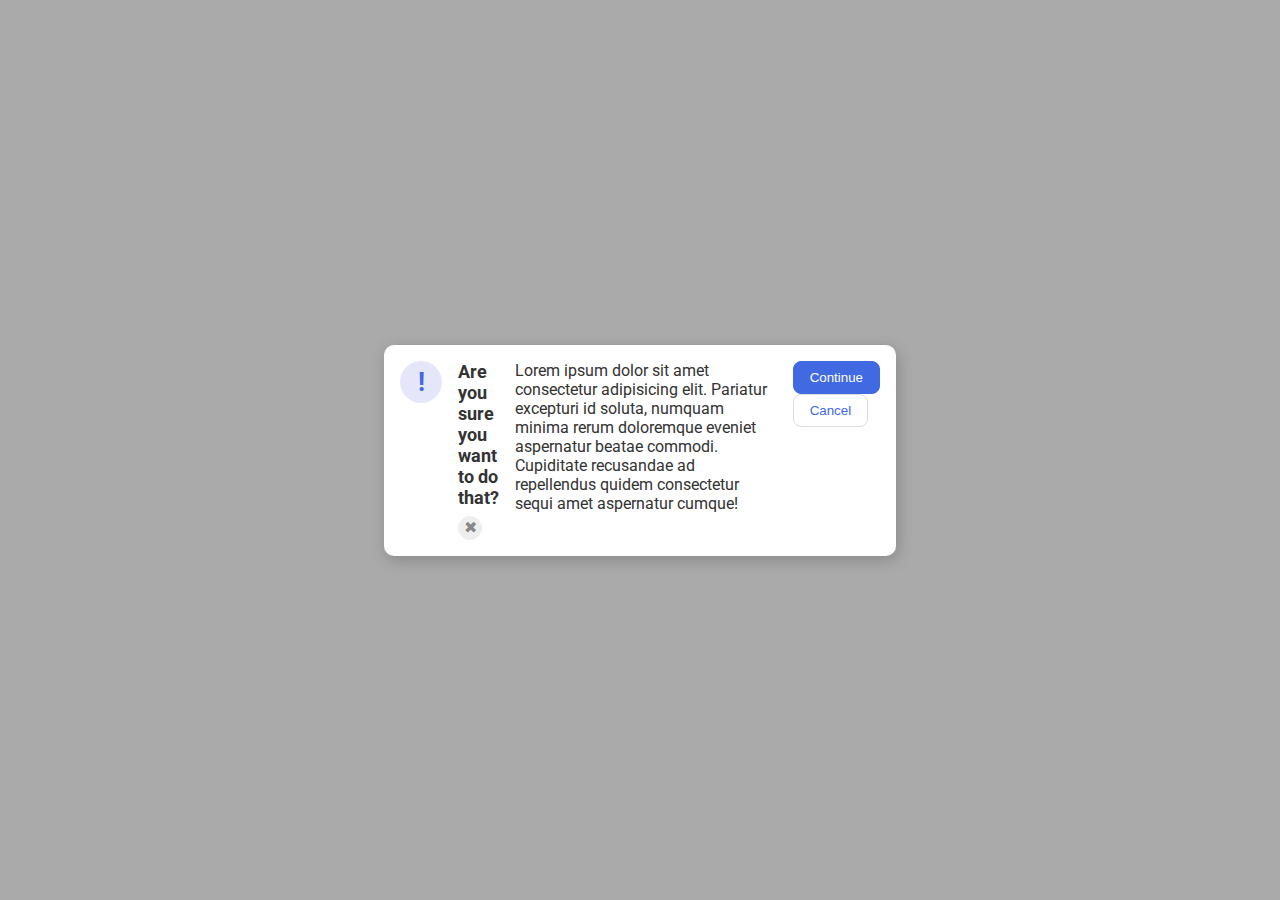
<file: foundations/flex/05-flex-modal/index.html>
<!DOCTYPE html>
<html lang="en">
  <head>
    <meta charset="UTF-8">
    <meta http-equiv="X-UA-Compatible" content="IE=edge">
    <meta name="viewport" content="width=device-width, initial-scale=1.0">
    <link rel="stylesheet" href="style.css">
    <title>Modal</title>
  </head>
  <body>
    <div class="modal">

        <div class="icon">!</div>
        <div class="header-container">
        <div class="header">Are you sure you want to do that?</div>
        <button class="close-button">✖</button>
        </div>

      <div class="text">Lorem ipsum dolor sit amet consectetur adipisicing elit. Pariatur excepturi id soluta, numquam minima rerum doloremque eveniet aspernatur beatae commodi. Cupiditate recusandae ad repellendus quidem consectetur sequi amet aspernatur cumque!</div>
      
      <div class="actions">
        <button class="continue">Continue</button>
        <button class="cancel">Cancel</button>
      </div>

    </div>
  </body>
</html>
</file>
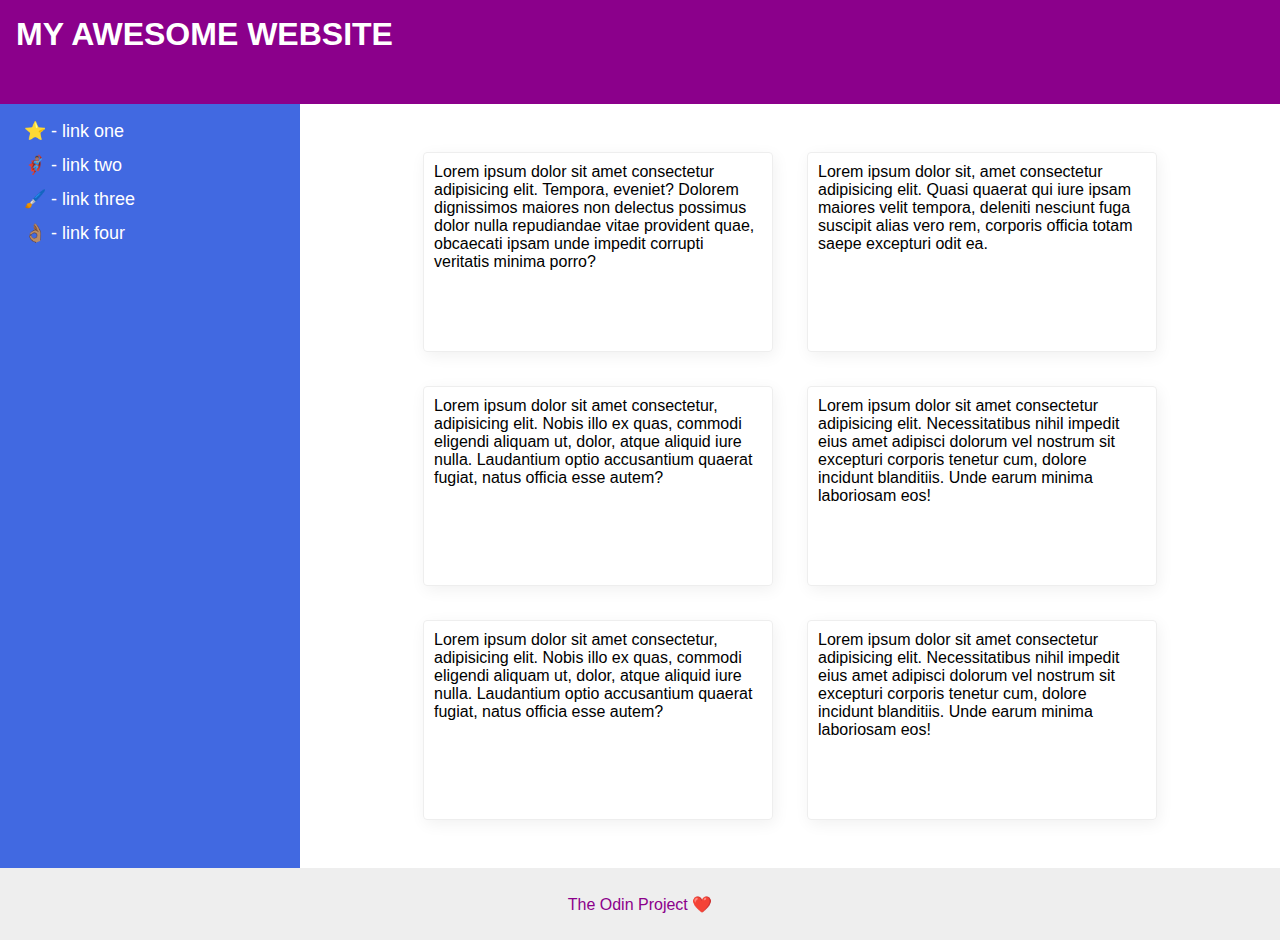
<file: foundations/flex/07-flex-layout-2/index.html>
<!DOCTYPE html>
<html lang="en">
  <head>
    <meta charset="UTF-8">
    <meta http-equiv="X-UA-Compatible" content="IE=edge">
    <meta name="viewport" content="width=device-width, initial-scale=1.0">
    <title>The Holy Grail</title>
    <link rel="stylesheet" href="style.css">
  </head>
  <body>
    <div class="header">
      MY AWESOME WEBSITE
    </div>
    <div class="main">
      <div class="sidebar">
        <ul>
          <li><a href="#">⭐ - link one</a></li>
          <li><a href="#">🦸🏽‍♂️ - link two</a></li>
          <li><a href="#">🖌️ - link three</a></li>
          <li><a href="#">👌🏽 - link four</a></li>
        </ul>
      </div>

      <div class="card-container">
        <div class="card">Lorem ipsum dolor sit amet consectetur adipisicing elit. Tempora, eveniet? Dolorem dignissimos maiores non delectus possimus dolor nulla repudiandae vitae provident quae, obcaecati ipsam unde impedit corrupti veritatis minima porro?</div>
        <div class="card">Lorem ipsum dolor sit, amet consectetur adipisicing elit. Quasi quaerat qui iure ipsam maiores velit tempora, deleniti nesciunt fuga suscipit alias vero rem, corporis officia totam saepe excepturi odit ea.</div>
        <div class="card">Lorem ipsum dolor sit amet consectetur, adipisicing elit. Nobis illo ex quas, commodi eligendi aliquam ut, dolor, atque aliquid iure nulla. Laudantium optio accusantium quaerat fugiat, natus officia esse autem?</div>
        <div class="card">Lorem ipsum dolor sit amet consectetur adipisicing elit. Necessitatibus nihil impedit eius amet adipisci dolorum vel nostrum sit excepturi corporis tenetur cum, dolore incidunt blanditiis. Unde earum minima laboriosam eos!</div>
        <div class="card">Lorem ipsum dolor sit amet consectetur, adipisicing elit. Nobis illo ex quas, commodi eligendi aliquam ut, dolor, atque aliquid iure nulla. Laudantium optio accusantium quaerat fugiat, natus officia esse autem?</div>
        <div class="card">Lorem ipsum dolor sit amet consectetur adipisicing elit. Necessitatibus nihil impedit eius amet adipisci dolorum vel nostrum sit excepturi corporis tenetur cum, dolore incidunt blanditiis. Unde earum minima laboriosam eos!</div>
      </div>
    </div>

    <div class="footer">
      The Odin Project ❤️
    </div>
  </body>
</html>
</file>
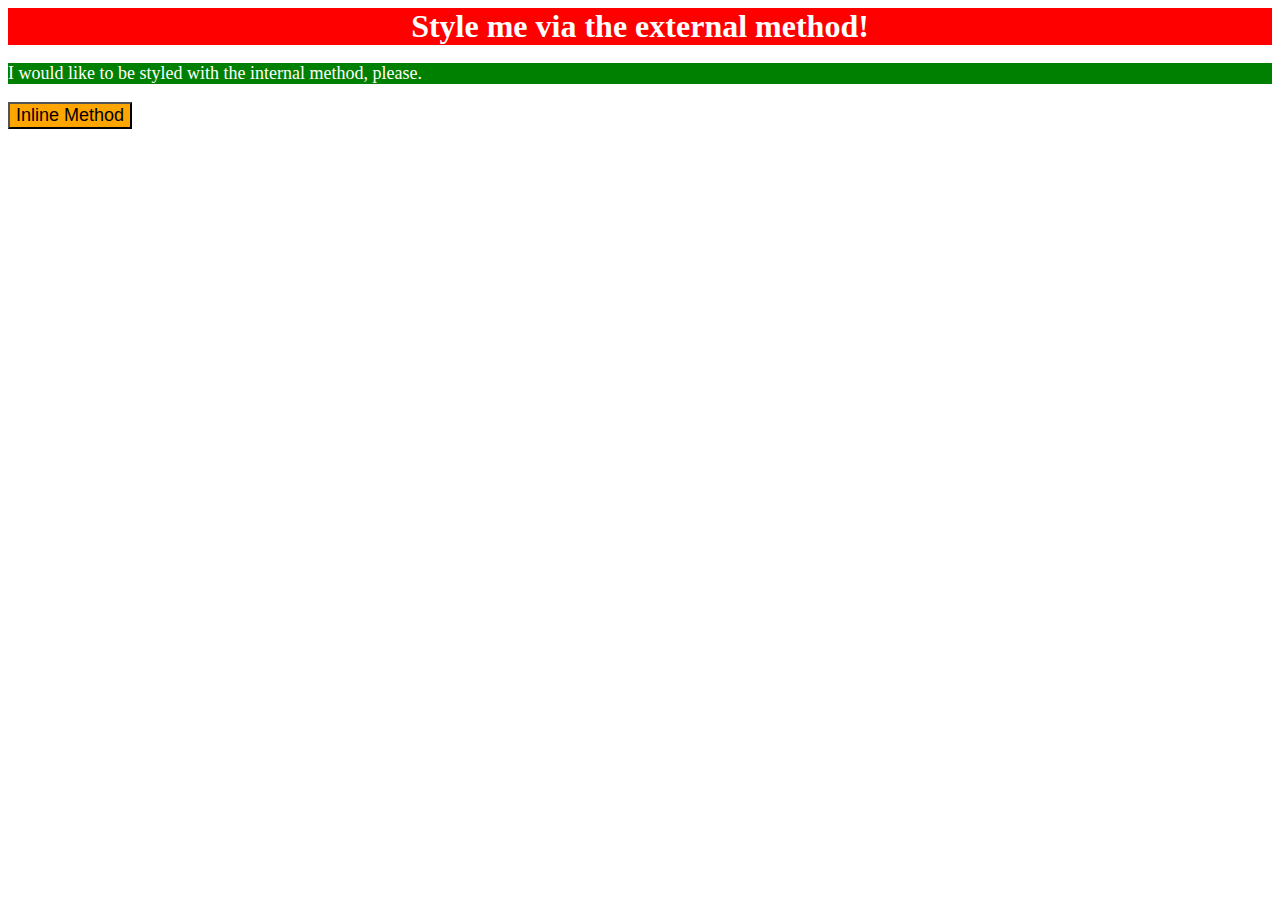
<file: foundations/intro-to-css/01-css-methods/index.html>
<!DOCTYPE html>
<html lang="en">
  <head>
    <meta charset="UTF-8">
    <meta http-equiv="X-UA-Compatible" content="IE=edge">
    <meta name="viewport" content="width=device-width, initial-scale=1.0">
    <title>Methods for Adding CSS</title>

  </head>
  <body>
    <div style="color: white;
    background-color: red;
    font-size: 32px;
    text-align: center;
    font-weight: bold;">Style me via the external method!</div>
    <p style="    color: white;
    background-color: green;
    font-size: 18px;">I would like to be styled with the internal method, please.</p>
    <button style="    background-color: orange;
    font-size: 18px;">Inline Method</button>
  </body>
</html>
</file>
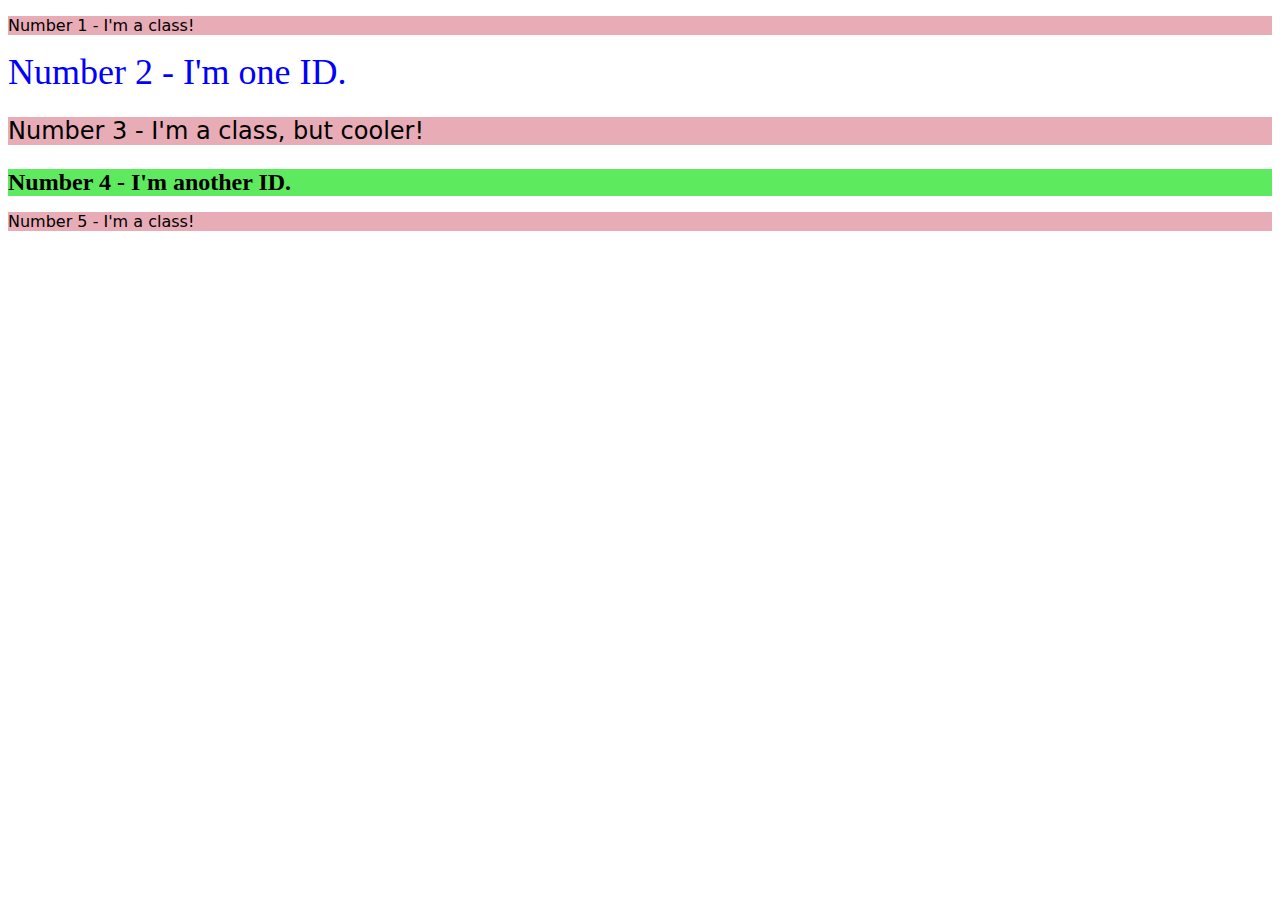
<file: foundations/intro-to-css/02-class-id-selectors/index.html>
<!DOCTYPE html>
<html lang="en">
  <head>
    <meta charset="UTF-8">
    <meta http-equiv="X-UA-Compatible" content="IE=edge">
    <meta name="viewport" content="width=device-width, initial-scale=1.0">
    <title>Class and ID Selectors</title>
    <link rel="stylesheet" href="style.css">
  </head>
  <body>
    <p class="odd">Number 1 - I'm a class!</p>
    <div id="two">Number 2 - I'm one ID.</div>
    <p class="odd third">Number 3 - I'm a class, but cooler!</p>
    <div id="four"> Number 4 - I'm another ID.</div>
    <p class="odd">Number 5 - I'm a class!</p>
  </body>
</html>
</file>
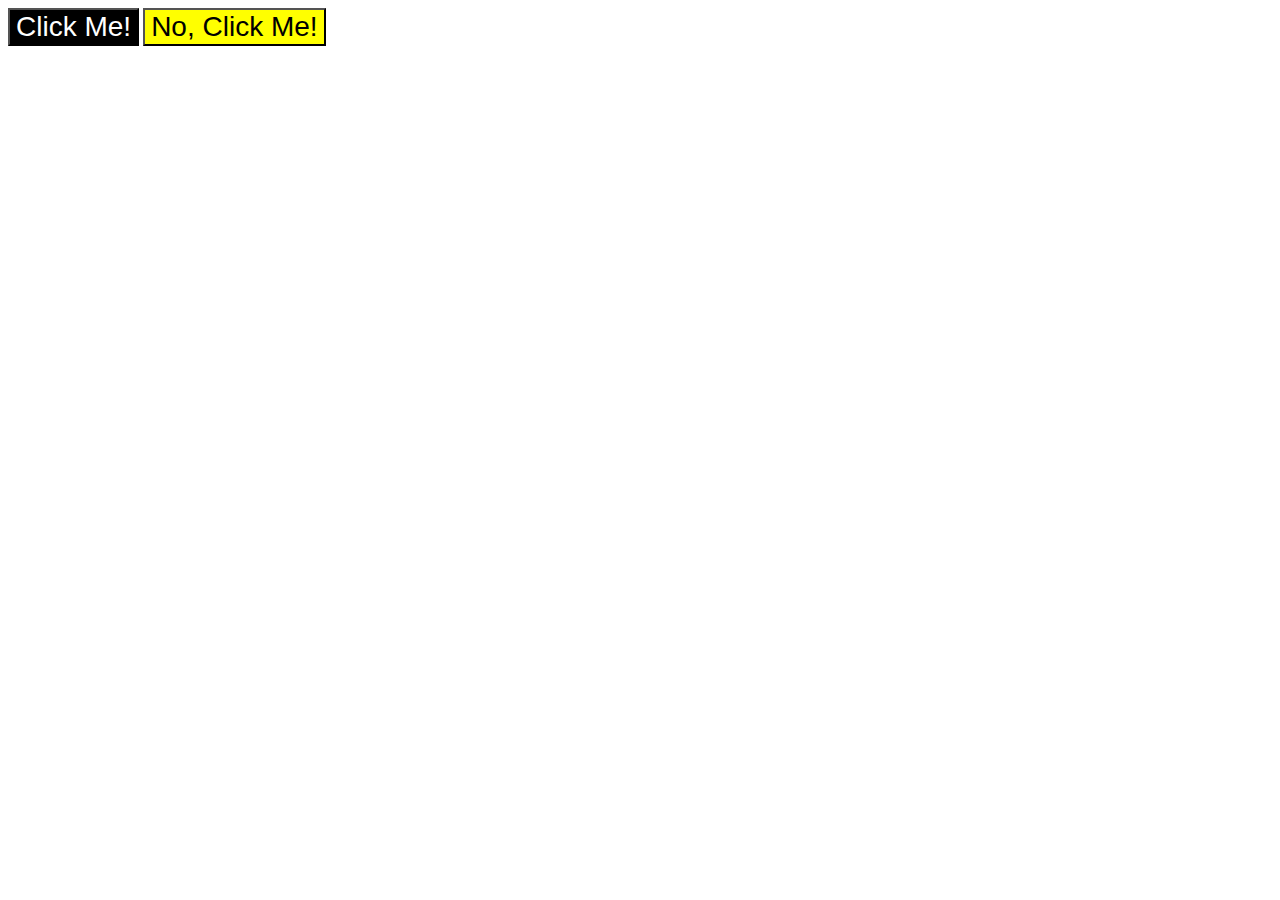
<file: foundations/intro-to-css/03-grouping-selectors/index.html>
<!DOCTYPE html>
<html lang="en">
  <head>
    <meta charset="UTF-8">
    <meta http-equiv="X-UA-Compatible" content="IE=edge">
    <meta name="viewport" content="width=device-width, initial-scale=1.0">
    <title>Grouping Selectors</title>
    <link rel="stylesheet" href="style.css">
  </head>
  <body>
    <button class="button click1">Click Me!</button>
    <button class="button click2">No, Click Me!</button>
  </body>
</html>
</file>
<file: foundations/flex/05-flex-modal/style.css>
@import url('https://fonts.googleapis.com/css2?family=Roboto:wght@400;700&display=swap');

html, body {
  height: 100%;
}

body {
  font-family: Roboto, sans-serif;
  margin: 0;
  background: #aaa;
  color: #333;
  /* I'll give you this one for free */
  display: flex;
  align-items: center;
  justify-content: center;
}

.modal {
  background: white;
  width: 480px;
  border-radius: 10px;
  box-shadow: 2px 4px 16px rgba(0,0,0,.2);
}

.icon {
  color: royalblue;
  font-size: 26px;
  font-weight: 700;
  background: lavender;
  width: 42px;
  height: 42px;
  border-radius: 50%;
  display: flex;
  align-items: center;
  justify-content: center;
}

.close-button {
  background: #eee;
  border-radius: 50%;
  color: #888;
  font-weight: 400;
  font-size: 16px;
  height: 24px;
  width: 24px;
  display: flex;
  align-items: center;
  justify-content: center;
  border: 1px solid #eee;
  padding: 0;
}

button {
  cursor: pointer;
  padding: 8px 16px;
  border-radius: 8px;
}

button.continue {
  background: royalblue;
  border: 1px solid royalblue;
  color: white;
}

button.cancel {
  background: white;
  border: 1px solid #ddd;
  color: royalblue;
}

/* SOLUTION: */

.modal {
  display: flex;
  gap: 16px;
  padding: 16px;
}

.icon {
  /* this keeps the icon from getting smashed by the text */
  flex-shrink: 0;
}
/* header container should be wrapped around the button element as well in order for flex style to work */
.header {
  display: flex;
  align-items: center;
  justify-content: space-between;
  font-size: 18px;
  font-weight: 700;
  margin-bottom: 8px;
}

.text {
  margin-bottom: 16px;
}
</file>
<file: foundations/flex/07-flex-layout-2/style.css>
body {
  font-family: -apple-system, BlinkMacSystemFont, 'Segoe UI', Roboto, Oxygen, Ubuntu, Cantarell, 'Open Sans', 'Helvetica Neue', sans-serif;
  margin: 0;
  min-height: 100vh;
}

.header {
  height: 72px;
  background: darkmagenta;
  color: white;
  font-size: 32px;
  font-weight: 900;
  padding: 16px;
}

.main {
  display: flex;
  box-sizing: border-box;
}

.card-container {
  display: flex;
  box-sizing: border-box;
  flex-wrap: wrap;
  justify-content: center;
  padding: 48px;
  gap: 34px;
}

.footer {
  height: 72px;
  background: #eee;
  color: darkmagenta;
  display: flex;
  flex-direction: row-reverse;
  justify-content: center;
  align-items: center;
  flex-shrink: 0;
}

.sidebar {
  width: 300px;
  background: royalblue;
  box-sizing: border-box;
  display: flex;
  flex-shrink: 0;
  text-decoration: none;
}

.sidebar ul{
  list-style: none;
  padding: 0;
  margin: 0;
  padding: 10px 24px;
}

.sidebar a,
.sidebar li { /* covers both <a> and plain <li> text */
  color: #fff;               /* white text */
  text-decoration: none;     /* no underline */
  font-weight: 300;
  font-size: 18px;
  padding: 6px 0;
}

.card {
  border: 1px solid #eee;
  box-shadow: 2px 4px 16px rgba(0,0,0,.06);
  border-radius: 4px;
  box-sizing: border-box;
  height: 200px;
  width: 350px;
  padding: 10px;
}
</file>
<file: foundations/intro-to-css/02-class-id-selectors/style.css>
/* Add CSS Styling */

.odd{
    background-color: rgb(232, 172, 182);
    font-family: Verdana,"DejaVu Sans",sans-serif;
}

#two{
    color: blue;
    font-size: 36px;

}

.odd.third{
    font-size: 24px;
}

#four{
    background-color: rgb(94, 234, 94);
    font-size: 24px;
    font-weight: bold;
}
</file>
<file: foundations/intro-to-css/03-grouping-selectors/style.css>
/* Add CSS Styling */

.button{
    font-size: 28px;
    font-family: Helvetica,'Times New Roman',sans-serif;
}

.button.click1{
    color: white;
    background-color: black
    
}   

.button.click2{
    color:black;
    background-color: yellow;
}
</file>
